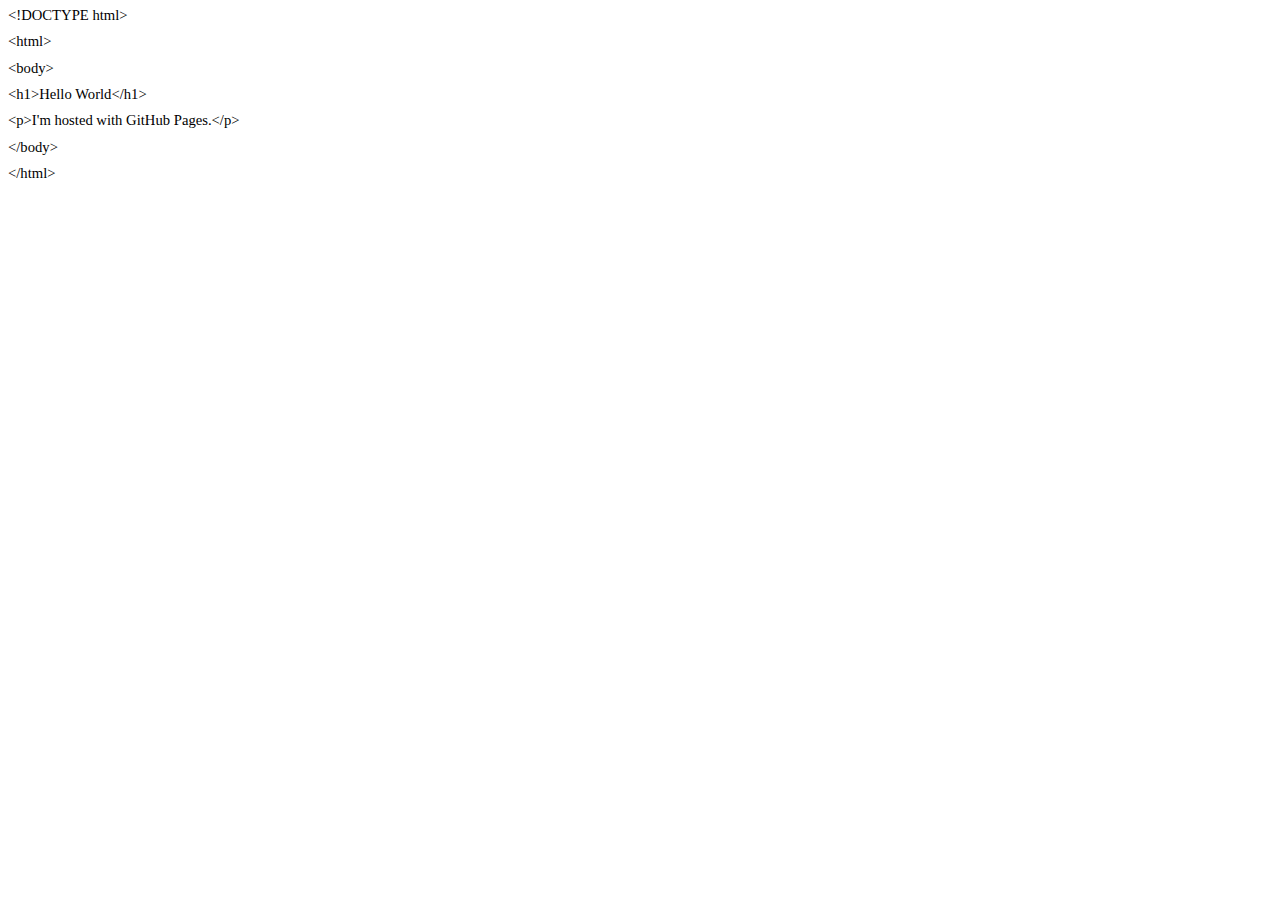
<file: index.html>
<html xmlns:v="urn:schemas-microsoft-com:vml"
xmlns:o="urn:schemas-microsoft-com:office:office"
xmlns:w="urn:schemas-microsoft-com:office:word"
xmlns:m="http://schemas.microsoft.com/office/2004/12/omml"
xmlns="http://www.w3.org/TR/REC-html40">

<head>
<meta http-equiv=Content-Type content="text/html; charset=windows-1251">
<meta name=ProgId content=Word.Document>
<meta name=Generator content="Microsoft Word 15">
<meta name=Originator content="Microsoft Word 15">
<link rel=File-List href="index.files/filelist.xml">
<!--[if gte mso 9]><xml>
 <o:DocumentProperties>
  <o:Author>Liliya Markovskaya</o:Author>
  <o:Template>Normal</o:Template>
  <o:LastAuthor>Liliya Markovskaya</o:LastAuthor>
  <o:Revision>1</o:Revision>
  <o:TotalTime>2</o:TotalTime>
  <o:Created>2014-05-03T09:33:00Z</o:Created>
  <o:LastSaved>2014-05-03T09:35:00Z</o:LastSaved>
  <o:Pages>1</o:Pages>
  <o:Words>15</o:Words>
  <o:Characters>89</o:Characters>
  <o:Lines>1</o:Lines>
  <o:Paragraphs>1</o:Paragraphs>
  <o:CharactersWithSpaces>103</o:CharactersWithSpaces>
  <o:Version>15.00</o:Version>
 </o:DocumentProperties>
 <o:OfficeDocumentSettings>
  <o:AllowPNG/>
 </o:OfficeDocumentSettings>
</xml><![endif]-->
<link rel=themeData href="index.files/themedata.thmx">
<link rel=colorSchemeMapping href="index.files/colorschememapping.xml">
<!--[if gte mso 9]><xml>
 <w:WordDocument>
  <w:SpellingState>Clean</w:SpellingState>
  <w:GrammarState>Clean</w:GrammarState>
  <w:TrackMoves>false</w:TrackMoves>
  <w:TrackFormatting/>
  <w:PunctuationKerning/>
  <w:ValidateAgainstSchemas/>
  <w:SaveIfXMLInvalid>false</w:SaveIfXMLInvalid>
  <w:IgnoreMixedContent>false</w:IgnoreMixedContent>
  <w:AlwaysShowPlaceholderText>false</w:AlwaysShowPlaceholderText>
  <w:DoNotPromoteQF/>
  <w:LidThemeOther>RU</w:LidThemeOther>
  <w:LidThemeAsian>X-NONE</w:LidThemeAsian>
  <w:LidThemeComplexScript>X-NONE</w:LidThemeComplexScript>
  <w:Compatibility>
   <w:BreakWrappedTables/>
   <w:SnapToGridInCell/>
   <w:WrapTextWithPunct/>
   <w:UseAsianBreakRules/>
   <w:DontGrowAutofit/>
   <w:SplitPgBreakAndParaMark/>
   <w:EnableOpenTypeKerning/>
   <w:DontFlipMirrorIndents/>
   <w:OverrideTableStyleHps/>
  </w:Compatibility>
  <m:mathPr>
   <m:mathFont m:val="Cambria Math"/>
   <m:brkBin m:val="before"/>
   <m:brkBinSub m:val="&#45;-"/>
   <m:smallFrac m:val="off"/>
   <m:dispDef/>
   <m:lMargin m:val="0"/>
   <m:rMargin m:val="0"/>
   <m:defJc m:val="centerGroup"/>
   <m:wrapIndent m:val="1440"/>
   <m:intLim m:val="subSup"/>
   <m:naryLim m:val="undOvr"/>
  </m:mathPr></w:WordDocument>
</xml><![endif]--><!--[if gte mso 9]><xml>
 <w:LatentStyles DefLockedState="false" DefUnhideWhenUsed="false"
  DefSemiHidden="false" DefQFormat="false" DefPriority="99"
  LatentStyleCount="371">
  <w:LsdException Locked="false" Priority="0" QFormat="true" Name="Normal"/>
  <w:LsdException Locked="false" Priority="9" QFormat="true" Name="heading 1"/>
  <w:LsdException Locked="false" Priority="9" SemiHidden="true"
   UnhideWhenUsed="true" QFormat="true" Name="heading 2"/>
  <w:LsdException Locked="false" Priority="9" SemiHidden="true"
   UnhideWhenUsed="true" QFormat="true" Name="heading 3"/>
  <w:LsdException Locked="false" Priority="9" SemiHidden="true"
   UnhideWhenUsed="true" QFormat="true" Name="heading 4"/>
  <w:LsdException Locked="false" Priority="9" SemiHidden="true"
   UnhideWhenUsed="true" QFormat="true" Name="heading 5"/>
  <w:LsdException Locked="false" Priority="9" SemiHidden="true"
   UnhideWhenUsed="true" QFormat="true" Name="heading 6"/>
  <w:LsdException Locked="false" Priority="9" SemiHidden="true"
   UnhideWhenUsed="true" QFormat="true" Name="heading 7"/>
  <w:LsdException Locked="false" Priority="9" SemiHidden="true"
   UnhideWhenUsed="true" QFormat="true" Name="heading 8"/>
  <w:LsdException Locked="false" Priority="9" SemiHidden="true"
   UnhideWhenUsed="true" QFormat="true" Name="heading 9"/>
  <w:LsdException Locked="false" SemiHidden="true" UnhideWhenUsed="true"
   Name="index 1"/>
  <w:LsdException Locked="false" SemiHidden="true" UnhideWhenUsed="true"
   Name="index 2"/>
  <w:LsdException Locked="false" SemiHidden="true" UnhideWhenUsed="true"
   Name="index 3"/>
  <w:LsdException Locked="false" SemiHidden="true" UnhideWhenUsed="true"
   Name="index 4"/>
  <w:LsdException Locked="false" SemiHidden="true" UnhideWhenUsed="true"
   Name="index 5"/>
  <w:LsdException Locked="false" SemiHidden="true" UnhideWhenUsed="true"
   Name="index 6"/>
  <w:LsdException Locked="false" SemiHidden="true" UnhideWhenUsed="true"
   Name="index 7"/>
  <w:LsdException Locked="false" SemiHidden="true" UnhideWhenUsed="true"
   Name="index 8"/>
  <w:LsdException Locked="false" SemiHidden="true" UnhideWhenUsed="true"
   Name="index 9"/>
  <w:LsdException Locked="false" Priority="39" SemiHidden="true"
   UnhideWhenUsed="true" Name="toc 1"/>
  <w:LsdException Locked="false" Priority="39" SemiHidden="true"
   UnhideWhenUsed="true" Name="toc 2"/>
  <w:LsdException Locked="false" Priority="39" SemiHidden="true"
   UnhideWhenUsed="true" Name="toc 3"/>
  <w:LsdException Locked="false" Priority="39" SemiHidden="true"
   UnhideWhenUsed="true" Name="toc 4"/>
  <w:LsdException Locked="false" Priority="39" SemiHidden="true"
   UnhideWhenUsed="true" Name="toc 5"/>
  <w:LsdException Locked="false" Priority="39" SemiHidden="true"
   UnhideWhenUsed="true" Name="toc 6"/>
  <w:LsdException Locked="false" Priority="39" SemiHidden="true"
   UnhideWhenUsed="true" Name="toc 7"/>
  <w:LsdException Locked="false" Priority="39" SemiHidden="true"
   UnhideWhenUsed="true" Name="toc 8"/>
  <w:LsdException Locked="false" Priority="39" SemiHidden="true"
   UnhideWhenUsed="true" Name="toc 9"/>
  <w:LsdException Locked="false" SemiHidden="true" UnhideWhenUsed="true"
   Name="Normal Indent"/>
  <w:LsdException Locked="false" SemiHidden="true" UnhideWhenUsed="true"
   Name="footnote text"/>
  <w:LsdException Locked="false" SemiHidden="true" UnhideWhenUsed="true"
   Name="annotation text"/>
  <w:LsdException Locked="false" SemiHidden="true" UnhideWhenUsed="true"
   Name="header"/>
  <w:LsdException Locked="false" SemiHidden="true" UnhideWhenUsed="true"
   Name="footer"/>
  <w:LsdException Locked="false" SemiHidden="true" UnhideWhenUsed="true"
   Name="index heading"/>
  <w:LsdException Locked="false" Priority="35" SemiHidden="true"
   UnhideWhenUsed="true" QFormat="true" Name="caption"/>
  <w:LsdException Locked="false" SemiHidden="true" UnhideWhenUsed="true"
   Name="table of figures"/>
  <w:LsdException Locked="false" SemiHidden="true" UnhideWhenUsed="true"
   Name="envelope address"/>
  <w:LsdException Locked="false" SemiHidden="true" UnhideWhenUsed="true"
   Name="envelope return"/>
  <w:LsdException Locked="false" SemiHidden="true" UnhideWhenUsed="true"
   Name="footnote reference"/>
  <w:LsdException Locked="false" SemiHidden="true" UnhideWhenUsed="true"
   Name="annotation reference"/>
  <w:LsdException Locked="false" SemiHidden="true" UnhideWhenUsed="true"
   Name="line number"/>
  <w:LsdException Locked="false" SemiHidden="true" UnhideWhenUsed="true"
   Name="page number"/>
  <w:LsdException Locked="false" SemiHidden="true" UnhideWhenUsed="true"
   Name="endnote reference"/>
  <w:LsdException Locked="false" SemiHidden="true" UnhideWhenUsed="true"
   Name="endnote text"/>
  <w:LsdException Locked="false" SemiHidden="true" UnhideWhenUsed="true"
   Name="table of authorities"/>
  <w:LsdException Locked="false" SemiHidden="true" UnhideWhenUsed="true"
   Name="macro"/>
  <w:LsdException Locked="false" SemiHidden="true" UnhideWhenUsed="true"
   Name="toa heading"/>
  <w:LsdException Locked="false" SemiHidden="true" UnhideWhenUsed="true"
   Name="List"/>
  <w:LsdException Locked="false" SemiHidden="true" UnhideWhenUsed="true"
   Name="List Bullet"/>
  <w:LsdException Locked="false" SemiHidden="true" UnhideWhenUsed="true"
   Name="List Number"/>
  <w:LsdException Locked="false" SemiHidden="true" UnhideWhenUsed="true"
   Name="List 2"/>
  <w:LsdException Locked="false" SemiHidden="true" UnhideWhenUsed="true"
   Name="List 3"/>
  <w:LsdException Locked="false" SemiHidden="true" UnhideWhenUsed="true"
   Name="List 4"/>
  <w:LsdException Locked="false" SemiHidden="true" UnhideWhenUsed="true"
   Name="List 5"/>
  <w:LsdException Locked="false" SemiHidden="true" UnhideWhenUsed="true"
   Name="List Bullet 2"/>
  <w:LsdException Locked="false" SemiHidden="true" UnhideWhenUsed="true"
   Name="List Bullet 3"/>
  <w:LsdException Locked="false" SemiHidden="true" UnhideWhenUsed="true"
   Name="List Bullet 4"/>
  <w:LsdException Locked="false" SemiHidden="true" UnhideWhenUsed="true"
   Name="List Bullet 5"/>
  <w:LsdException Locked="false" SemiHidden="true" UnhideWhenUsed="true"
   Name="List Number 2"/>
  <w:LsdException Locked="false" SemiHidden="true" UnhideWhenUsed="true"
   Name="List Number 3"/>
  <w:LsdException Locked="false" SemiHidden="true" UnhideWhenUsed="true"
   Name="List Number 4"/>
  <w:LsdException Locked="false" SemiHidden="true" UnhideWhenUsed="true"
   Name="List Number 5"/>
  <w:LsdException Locked="false" Priority="10" QFormat="true" Name="Title"/>
  <w:LsdException Locked="false" SemiHidden="true" UnhideWhenUsed="true"
   Name="Closing"/>
  <w:LsdException Locked="false" SemiHidden="true" UnhideWhenUsed="true"
   Name="Signature"/>
  <w:LsdException Locked="false" Priority="1" SemiHidden="true"
   UnhideWhenUsed="true" Name="Default Paragraph Font"/>
  <w:LsdException Locked="false" SemiHidden="true" UnhideWhenUsed="true"
   Name="Body Text"/>
  <w:LsdException Locked="false" SemiHidden="true" UnhideWhenUsed="true"
   Name="Body Text Indent"/>
  <w:LsdException Locked="false" SemiHidden="true" UnhideWhenUsed="true"
   Name="List Continue"/>
  <w:LsdException Locked="false" SemiHidden="true" UnhideWhenUsed="true"
   Name="List Continue 2"/>
  <w:LsdException Locked="false" SemiHidden="true" UnhideWhenUsed="true"
   Name="List Continue 3"/>
  <w:LsdException Locked="false" SemiHidden="true" UnhideWhenUsed="true"
   Name="List Continue 4"/>
  <w:LsdException Locked="false" SemiHidden="true" UnhideWhenUsed="true"
   Name="List Continue 5"/>
  <w:LsdException Locked="false" SemiHidden="true" UnhideWhenUsed="true"
   Name="Message Header"/>
  <w:LsdException Locked="false" Priority="11" QFormat="true" Name="Subtitle"/>
  <w:LsdException Locked="false" SemiHidden="true" UnhideWhenUsed="true"
   Name="Salutation"/>
  <w:LsdException Locked="false" SemiHidden="true" UnhideWhenUsed="true"
   Name="Date"/>
  <w:LsdException Locked="false" SemiHidden="true" UnhideWhenUsed="true"
   Name="Body Text First Indent"/>
  <w:LsdException Locked="false" SemiHidden="true" UnhideWhenUsed="true"
   Name="Body Text First Indent 2"/>
  <w:LsdException Locked="false" SemiHidden="true" UnhideWhenUsed="true"
   Name="Note Heading"/>
  <w:LsdException Locked="false" SemiHidden="true" UnhideWhenUsed="true"
   Name="Body Text 2"/>
  <w:LsdException Locked="false" SemiHidden="true" UnhideWhenUsed="true"
   Name="Body Text 3"/>
  <w:LsdException Locked="false" SemiHidden="true" UnhideWhenUsed="true"
   Name="Body Text Indent 2"/>
  <w:LsdException Locked="false" SemiHidden="true" UnhideWhenUsed="true"
   Name="Body Text Indent 3"/>
  <w:LsdException Locked="false" SemiHidden="true" UnhideWhenUsed="true"
   Name="Block Text"/>
  <w:LsdException Locked="false" SemiHidden="true" UnhideWhenUsed="true"
   Name="Hyperlink"/>
  <w:LsdException Locked="false" SemiHidden="true" UnhideWhenUsed="true"
   Name="FollowedHyperlink"/>
  <w:LsdException Locked="false" Priority="22" QFormat="true" Name="Strong"/>
  <w:LsdException Locked="false" Priority="20" QFormat="true" Name="Emphasis"/>
  <w:LsdException Locked="false" SemiHidden="true" UnhideWhenUsed="true"
   Name="Document Map"/>
  <w:LsdException Locked="false" SemiHidden="true" UnhideWhenUsed="true"
   Name="Plain Text"/>
  <w:LsdException Locked="false" SemiHidden="true" UnhideWhenUsed="true"
   Name="E-mail Signature"/>
  <w:LsdException Locked="false" SemiHidden="true" UnhideWhenUsed="true"
   Name="HTML Top of Form"/>
  <w:LsdException Locked="false" SemiHidden="true" UnhideWhenUsed="true"
   Name="HTML Bottom of Form"/>
  <w:LsdException Locked="false" SemiHidden="true" UnhideWhenUsed="true"
   Name="Normal (Web)"/>
  <w:LsdException Locked="false" SemiHidden="true" UnhideWhenUsed="true"
   Name="HTML Acronym"/>
  <w:LsdException Locked="false" SemiHidden="true" UnhideWhenUsed="true"
   Name="HTML Address"/>
  <w:LsdException Locked="false" SemiHidden="true" UnhideWhenUsed="true"
   Name="HTML Cite"/>
  <w:LsdException Locked="false" SemiHidden="true" UnhideWhenUsed="true"
   Name="HTML Code"/>
  <w:LsdException Locked="false" SemiHidden="true" UnhideWhenUsed="true"
   Name="HTML Definition"/>
  <w:LsdException Locked="false" SemiHidden="true" UnhideWhenUsed="true"
   Name="HTML Keyboard"/>
  <w:LsdException Locked="false" SemiHidden="true" UnhideWhenUsed="true"
   Name="HTML Preformatted"/>
  <w:LsdException Locked="false" SemiHidden="true" UnhideWhenUsed="true"
   Name="HTML Sample"/>
  <w:LsdException Locked="false" SemiHidden="true" UnhideWhenUsed="true"
   Name="HTML Typewriter"/>
  <w:LsdException Locked="false" SemiHidden="true" UnhideWhenUsed="true"
   Name="HTML Variable"/>
  <w:LsdException Locked="false" SemiHidden="true" UnhideWhenUsed="true"
   Name="Normal Table"/>
  <w:LsdException Locked="false" SemiHidden="true" UnhideWhenUsed="true"
   Name="annotation subject"/>
  <w:LsdException Locked="false" SemiHidden="true" UnhideWhenUsed="true"
   Name="No List"/>
  <w:LsdException Locked="false" SemiHidden="true" UnhideWhenUsed="true"
   Name="Outline List 1"/>
  <w:LsdException Locked="false" SemiHidden="true" UnhideWhenUsed="true"
   Name="Outline List 2"/>
  <w:LsdException Locked="false" SemiHidden="true" UnhideWhenUsed="true"
   Name="Outline List 3"/>
  <w:LsdException Locked="false" SemiHidden="true" UnhideWhenUsed="true"
   Name="Table Simple 1"/>
  <w:LsdException Locked="false" SemiHidden="true" UnhideWhenUsed="true"
   Name="Table Simple 2"/>
  <w:LsdException Locked="false" SemiHidden="true" UnhideWhenUsed="true"
   Name="Table Simple 3"/>
  <w:LsdException Locked="false" SemiHidden="true" UnhideWhenUsed="true"
   Name="Table Classic 1"/>
  <w:LsdException Locked="false" SemiHidden="true" UnhideWhenUsed="true"
   Name="Table Classic 2"/>
  <w:LsdException Locked="false" SemiHidden="true" UnhideWhenUsed="true"
   Name="Table Classic 3"/>
  <w:LsdException Locked="false" SemiHidden="true" UnhideWhenUsed="true"
   Name="Table Classic 4"/>
  <w:LsdException Locked="false" SemiHidden="true" UnhideWhenUsed="true"
   Name="Table Colorful 1"/>
  <w:LsdException Locked="false" SemiHidden="true" UnhideWhenUsed="true"
   Name="Table Colorful 2"/>
  <w:LsdException Locked="false" SemiHidden="true" UnhideWhenUsed="true"
   Name="Table Colorful 3"/>
  <w:LsdException Locked="false" SemiHidden="true" UnhideWhenUsed="true"
   Name="Table Columns 1"/>
  <w:LsdException Locked="false" SemiHidden="true" UnhideWhenUsed="true"
   Name="Table Columns 2"/>
  <w:LsdException Locked="false" SemiHidden="true" UnhideWhenUsed="true"
   Name="Table Columns 3"/>
  <w:LsdException Locked="false" SemiHidden="true" UnhideWhenUsed="true"
   Name="Table Columns 4"/>
  <w:LsdException Locked="false" SemiHidden="true" UnhideWhenUsed="true"
   Name="Table Columns 5"/>
  <w:LsdException Locked="false" SemiHidden="true" UnhideWhenUsed="true"
   Name="Table Grid 1"/>
  <w:LsdException Locked="false" SemiHidden="true" UnhideWhenUsed="true"
   Name="Table Grid 2"/>
  <w:LsdException Locked="false" SemiHidden="true" UnhideWhenUsed="true"
   Name="Table Grid 3"/>
  <w:LsdException Locked="false" SemiHidden="true" UnhideWhenUsed="true"
   Name="Table Grid 4"/>
  <w:LsdException Locked="false" SemiHidden="true" UnhideWhenUsed="true"
   Name="Table Grid 5"/>
  <w:LsdException Locked="false" SemiHidden="true" UnhideWhenUsed="true"
   Name="Table Grid 6"/>
  <w:LsdException Locked="false" SemiHidden="true" UnhideWhenUsed="true"
   Name="Table Grid 7"/>
  <w:LsdException Locked="false" SemiHidden="true" UnhideWhenUsed="true"
   Name="Table Grid 8"/>
  <w:LsdException Locked="false" SemiHidden="true" UnhideWhenUsed="true"
   Name="Table List 1"/>
  <w:LsdException Locked="false" SemiHidden="true" UnhideWhenUsed="true"
   Name="Table List 2"/>
  <w:LsdException Locked="false" SemiHidden="true" UnhideWhenUsed="true"
   Name="Table List 3"/>
  <w:LsdException Locked="false" SemiHidden="true" UnhideWhenUsed="true"
   Name="Table List 4"/>
  <w:LsdException Locked="false" SemiHidden="true" UnhideWhenUsed="true"
   Name="Table List 5"/>
  <w:LsdException Locked="false" SemiHidden="true" UnhideWhenUsed="true"
   Name="Table List 6"/>
  <w:LsdException Locked="false" SemiHidden="true" UnhideWhenUsed="true"
   Name="Table List 7"/>
  <w:LsdException Locked="false" SemiHidden="true" UnhideWhenUsed="true"
   Name="Table List 8"/>
  <w:LsdException Locked="false" SemiHidden="true" UnhideWhenUsed="true"
   Name="Table 3D effects 1"/>
  <w:LsdException Locked="false" SemiHidden="true" UnhideWhenUsed="true"
   Name="Table 3D effects 2"/>
  <w:LsdException Locked="false" SemiHidden="true" UnhideWhenUsed="true"
   Name="Table 3D effects 3"/>
  <w:LsdException Locked="false" SemiHidden="true" UnhideWhenUsed="true"
   Name="Table Contemporary"/>
  <w:LsdException Locked="false" SemiHidden="true" UnhideWhenUsed="true"
   Name="Table Elegant"/>
  <w:LsdException Locked="false" SemiHidden="true" UnhideWhenUsed="true"
   Name="Table Professional"/>
  <w:LsdException Locked="false" SemiHidden="true" UnhideWhenUsed="true"
   Name="Table Subtle 1"/>
  <w:LsdException Locked="false" SemiHidden="true" UnhideWhenUsed="true"
   Name="Table Subtle 2"/>
  <w:LsdException Locked="false" SemiHidden="true" UnhideWhenUsed="true"
   Name="Table Web 1"/>
  <w:LsdException Locked="false" SemiHidden="true" UnhideWhenUsed="true"
   Name="Table Web 2"/>
  <w:LsdException Locked="false" SemiHidden="true" UnhideWhenUsed="true"
   Name="Table Web 3"/>
  <w:LsdException Locked="false" SemiHidden="true" UnhideWhenUsed="true"
   Name="Balloon Text"/>
  <w:LsdException Locked="false" Priority="39" Name="Table Grid"/>
  <w:LsdException Locked="false" SemiHidden="true" UnhideWhenUsed="true"
   Name="Table Theme"/>
  <w:LsdException Locked="false" SemiHidden="true" Name="Placeholder Text"/>
  <w:LsdException Locked="false" Priority="1" QFormat="true" Name="No Spacing"/>
  <w:LsdException Locked="false" Priority="60" Name="Light Shading"/>
  <w:LsdException Locked="false" Priority="61" Name="Light List"/>
  <w:LsdException Locked="false" Priority="62" Name="Light Grid"/>
  <w:LsdException Locked="false" Priority="63" Name="Medium Shading 1"/>
  <w:LsdException Locked="false" Priority="64" Name="Medium Shading 2"/>
  <w:LsdException Locked="false" Priority="65" Name="Medium List 1"/>
  <w:LsdException Locked="false" Priority="66" Name="Medium List 2"/>
  <w:LsdException Locked="false" Priority="67" Name="Medium Grid 1"/>
  <w:LsdException Locked="false" Priority="68" Name="Medium Grid 2"/>
  <w:LsdException Locked="false" Priority="69" Name="Medium Grid 3"/>
  <w:LsdException Locked="false" Priority="70" Name="Dark List"/>
  <w:LsdException Locked="false" Priority="71" Name="Colorful Shading"/>
  <w:LsdException Locked="false" Priority="72" Name="Colorful List"/>
  <w:LsdException Locked="false" Priority="73" Name="Colorful Grid"/>
  <w:LsdException Locked="false" Priority="60" Name="Light Shading Accent 1"/>
  <w:LsdException Locked="false" Priority="61" Name="Light List Accent 1"/>
  <w:LsdException Locked="false" Priority="62" Name="Light Grid Accent 1"/>
  <w:LsdException Locked="false" Priority="63" Name="Medium Shading 1 Accent 1"/>
  <w:LsdException Locked="false" Priority="64" Name="Medium Shading 2 Accent 1"/>
  <w:LsdException Locked="false" Priority="65" Name="Medium List 1 Accent 1"/>
  <w:LsdException Locked="false" SemiHidden="true" Name="Revision"/>
  <w:LsdException Locked="false" Priority="34" QFormat="true"
   Name="List Paragraph"/>
  <w:LsdException Locked="false" Priority="29" QFormat="true" Name="Quote"/>
  <w:LsdException Locked="false" Priority="30" QFormat="true"
   Name="Intense Quote"/>
  <w:LsdException Locked="false" Priority="66" Name="Medium List 2 Accent 1"/>
  <w:LsdException Locked="false" Priority="67" Name="Medium Grid 1 Accent 1"/>
  <w:LsdException Locked="false" Priority="68" Name="Medium Grid 2 Accent 1"/>
  <w:LsdException Locked="false" Priority="69" Name="Medium Grid 3 Accent 1"/>
  <w:LsdException Locked="false" Priority="70" Name="Dark List Accent 1"/>
  <w:LsdException Locked="false" Priority="71" Name="Colorful Shading Accent 1"/>
  <w:LsdException Locked="false" Priority="72" Name="Colorful List Accent 1"/>
  <w:LsdException Locked="false" Priority="73" Name="Colorful Grid Accent 1"/>
  <w:LsdException Locked="false" Priority="60" Name="Light Shading Accent 2"/>
  <w:LsdException Locked="false" Priority="61" Name="Light List Accent 2"/>
  <w:LsdException Locked="false" Priority="62" Name="Light Grid Accent 2"/>
  <w:LsdException Locked="false" Priority="63" Name="Medium Shading 1 Accent 2"/>
  <w:LsdException Locked="false" Priority="64" Name="Medium Shading 2 Accent 2"/>
  <w:LsdException Locked="false" Priority="65" Name="Medium List 1 Accent 2"/>
  <w:LsdException Locked="false" Priority="66" Name="Medium List 2 Accent 2"/>
  <w:LsdException Locked="false" Priority="67" Name="Medium Grid 1 Accent 2"/>
  <w:LsdException Locked="false" Priority="68" Name="Medium Grid 2 Accent 2"/>
  <w:LsdException Locked="false" Priority="69" Name="Medium Grid 3 Accent 2"/>
  <w:LsdException Locked="false" Priority="70" Name="Dark List Accent 2"/>
  <w:LsdException Locked="false" Priority="71" Name="Colorful Shading Accent 2"/>
  <w:LsdException Locked="false" Priority="72" Name="Colorful List Accent 2"/>
  <w:LsdException Locked="false" Priority="73" Name="Colorful Grid Accent 2"/>
  <w:LsdException Locked="false" Priority="60" Name="Light Shading Accent 3"/>
  <w:LsdException Locked="false" Priority="61" Name="Light List Accent 3"/>
  <w:LsdException Locked="false" Priority="62" Name="Light Grid Accent 3"/>
  <w:LsdException Locked="false" Priority="63" Name="Medium Shading 1 Accent 3"/>
  <w:LsdException Locked="false" Priority="64" Name="Medium Shading 2 Accent 3"/>
  <w:LsdException Locked="false" Priority="65" Name="Medium List 1 Accent 3"/>
  <w:LsdException Locked="false" Priority="66" Name="Medium List 2 Accent 3"/>
  <w:LsdException Locked="false" Priority="67" Name="Medium Grid 1 Accent 3"/>
  <w:LsdException Locked="false" Priority="68" Name="Medium Grid 2 Accent 3"/>
  <w:LsdException Locked="false" Priority="69" Name="Medium Grid 3 Accent 3"/>
  <w:LsdException Locked="false" Priority="70" Name="Dark List Accent 3"/>
  <w:LsdException Locked="false" Priority="71" Name="Colorful Shading Accent 3"/>
  <w:LsdException Locked="false" Priority="72" Name="Colorful List Accent 3"/>
  <w:LsdException Locked="false" Priority="73" Name="Colorful Grid Accent 3"/>
  <w:LsdException Locked="false" Priority="60" Name="Light Shading Accent 4"/>
  <w:LsdException Locked="false" Priority="61" Name="Light List Accent 4"/>
  <w:LsdException Locked="false" Priority="62" Name="Light Grid Accent 4"/>
  <w:LsdException Locked="false" Priority="63" Name="Medium Shading 1 Accent 4"/>
  <w:LsdException Locked="false" Priority="64" Name="Medium Shading 2 Accent 4"/>
  <w:LsdException Locked="false" Priority="65" Name="Medium List 1 Accent 4"/>
  <w:LsdException Locked="false" Priority="66" Name="Medium List 2 Accent 4"/>
  <w:LsdException Locked="false" Priority="67" Name="Medium Grid 1 Accent 4"/>
  <w:LsdException Locked="false" Priority="68" Name="Medium Grid 2 Accent 4"/>
  <w:LsdException Locked="false" Priority="69" Name="Medium Grid 3 Accent 4"/>
  <w:LsdException Locked="false" Priority="70" Name="Dark List Accent 4"/>
  <w:LsdException Locked="false" Priority="71" Name="Colorful Shading Accent 4"/>
  <w:LsdException Locked="false" Priority="72" Name="Colorful List Accent 4"/>
  <w:LsdException Locked="false" Priority="73" Name="Colorful Grid Accent 4"/>
  <w:LsdException Locked="false" Priority="60" Name="Light Shading Accent 5"/>
  <w:LsdException Locked="false" Priority="61" Name="Light List Accent 5"/>
  <w:LsdException Locked="false" Priority="62" Name="Light Grid Accent 5"/>
  <w:LsdException Locked="false" Priority="63" Name="Medium Shading 1 Accent 5"/>
  <w:LsdException Locked="false" Priority="64" Name="Medium Shading 2 Accent 5"/>
  <w:LsdException Locked="false" Priority="65" Name="Medium List 1 Accent 5"/>
  <w:LsdException Locked="false" Priority="66" Name="Medium List 2 Accent 5"/>
  <w:LsdException Locked="false" Priority="67" Name="Medium Grid 1 Accent 5"/>
  <w:LsdException Locked="false" Priority="68" Name="Medium Grid 2 Accent 5"/>
  <w:LsdException Locked="false" Priority="69" Name="Medium Grid 3 Accent 5"/>
  <w:LsdException Locked="false" Priority="70" Name="Dark List Accent 5"/>
  <w:LsdException Locked="false" Priority="71" Name="Colorful Shading Accent 5"/>
  <w:LsdException Locked="false" Priority="72" Name="Colorful List Accent 5"/>
  <w:LsdException Locked="false" Priority="73" Name="Colorful Grid Accent 5"/>
  <w:LsdException Locked="false" Priority="60" Name="Light Shading Accent 6"/>
  <w:LsdException Locked="false" Priority="61" Name="Light List Accent 6"/>
  <w:LsdException Locked="false" Priority="62" Name="Light Grid Accent 6"/>
  <w:LsdException Locked="false" Priority="63" Name="Medium Shading 1 Accent 6"/>
  <w:LsdException Locked="false" Priority="64" Name="Medium Shading 2 Accent 6"/>
  <w:LsdException Locked="false" Priority="65" Name="Medium List 1 Accent 6"/>
  <w:LsdException Locked="false" Priority="66" Name="Medium List 2 Accent 6"/>
  <w:LsdException Locked="false" Priority="67" Name="Medium Grid 1 Accent 6"/>
  <w:LsdException Locked="false" Priority="68" Name="Medium Grid 2 Accent 6"/>
  <w:LsdException Locked="false" Priority="69" Name="Medium Grid 3 Accent 6"/>
  <w:LsdException Locked="false" Priority="70" Name="Dark List Accent 6"/>
  <w:LsdException Locked="false" Priority="71" Name="Colorful Shading Accent 6"/>
  <w:LsdException Locked="false" Priority="72" Name="Colorful List Accent 6"/>
  <w:LsdException Locked="false" Priority="73" Name="Colorful Grid Accent 6"/>
  <w:LsdException Locked="false" Priority="19" QFormat="true"
   Name="Subtle Emphasis"/>
  <w:LsdException Locked="false" Priority="21" QFormat="true"
   Name="Intense Emphasis"/>
  <w:LsdException Locked="false" Priority="31" QFormat="true"
   Name="Subtle Reference"/>
  <w:LsdException Locked="false" Priority="32" QFormat="true"
   Name="Intense Reference"/>
  <w:LsdException Locked="false" Priority="33" QFormat="true" Name="Book Title"/>
  <w:LsdException Locked="false" Priority="37" SemiHidden="true"
   UnhideWhenUsed="true" Name="Bibliography"/>
  <w:LsdException Locked="false" Priority="39" SemiHidden="true"
   UnhideWhenUsed="true" QFormat="true" Name="TOC Heading"/>
  <w:LsdException Locked="false" Priority="41" Name="Plain Table 1"/>
  <w:LsdException Locked="false" Priority="42" Name="Plain Table 2"/>
  <w:LsdException Locked="false" Priority="43" Name="Plain Table 3"/>
  <w:LsdException Locked="false" Priority="44" Name="Plain Table 4"/>
  <w:LsdException Locked="false" Priority="45" Name="Plain Table 5"/>
  <w:LsdException Locked="false" Priority="40" Name="Grid Table Light"/>
  <w:LsdException Locked="false" Priority="46" Name="Grid Table 1 Light"/>
  <w:LsdException Locked="false" Priority="47" Name="Grid Table 2"/>
  <w:LsdException Locked="false" Priority="48" Name="Grid Table 3"/>
  <w:LsdException Locked="false" Priority="49" Name="Grid Table 4"/>
  <w:LsdException Locked="false" Priority="50" Name="Grid Table 5 Dark"/>
  <w:LsdException Locked="false" Priority="51" Name="Grid Table 6 Colorful"/>
  <w:LsdException Locked="false" Priority="52" Name="Grid Table 7 Colorful"/>
  <w:LsdException Locked="false" Priority="46"
   Name="Grid Table 1 Light Accent 1"/>
  <w:LsdException Locked="false" Priority="47" Name="Grid Table 2 Accent 1"/>
  <w:LsdException Locked="false" Priority="48" Name="Grid Table 3 Accent 1"/>
  <w:LsdException Locked="false" Priority="49" Name="Grid Table 4 Accent 1"/>
  <w:LsdException Locked="false" Priority="50" Name="Grid Table 5 Dark Accent 1"/>
  <w:LsdException Locked="false" Priority="51"
   Name="Grid Table 6 Colorful Accent 1"/>
  <w:LsdException Locked="false" Priority="52"
   Name="Grid Table 7 Colorful Accent 1"/>
  <w:LsdException Locked="false" Priority="46"
   Name="Grid Table 1 Light Accent 2"/>
  <w:LsdException Locked="false" Priority="47" Name="Grid Table 2 Accent 2"/>
  <w:LsdException Locked="false" Priority="48" Name="Grid Table 3 Accent 2"/>
  <w:LsdException Locked="false" Priority="49" Name="Grid Table 4 Accent 2"/>
  <w:LsdException Locked="false" Priority="50" Name="Grid Table 5 Dark Accent 2"/>
  <w:LsdException Locked="false" Priority="51"
   Name="Grid Table 6 Colorful Accent 2"/>
  <w:LsdException Locked="false" Priority="52"
   Name="Grid Table 7 Colorful Accent 2"/>
  <w:LsdException Locked="false" Priority="46"
   Name="Grid Table 1 Light Accent 3"/>
  <w:LsdException Locked="false" Priority="47" Name="Grid Table 2 Accent 3"/>
  <w:LsdException Locked="false" Priority="48" Name="Grid Table 3 Accent 3"/>
  <w:LsdException Locked="false" Priority="49" Name="Grid Table 4 Accent 3"/>
  <w:LsdException Locked="false" Priority="50" Name="Grid Table 5 Dark Accent 3"/>
  <w:LsdException Locked="false" Priority="51"
   Name="Grid Table 6 Colorful Accent 3"/>
  <w:LsdException Locked="false" Priority="52"
   Name="Grid Table 7 Colorful Accent 3"/>
  <w:LsdException Locked="false" Priority="46"
   Name="Grid Table 1 Light Accent 4"/>
  <w:LsdException Locked="false" Priority="47" Name="Grid Table 2 Accent 4"/>
  <w:LsdException Locked="false" Priority="48" Name="Grid Table 3 Accent 4"/>
  <w:LsdException Locked="false" Priority="49" Name="Grid Table 4 Accent 4"/>
  <w:LsdException Locked="false" Priority="50" Name="Grid Table 5 Dark Accent 4"/>
  <w:LsdException Locked="false" Priority="51"
   Name="Grid Table 6 Colorful Accent 4"/>
  <w:LsdException Locked="false" Priority="52"
   Name="Grid Table 7 Colorful Accent 4"/>
  <w:LsdException Locked="false" Priority="46"
   Name="Grid Table 1 Light Accent 5"/>
  <w:LsdException Locked="false" Priority="47" Name="Grid Table 2 Accent 5"/>
  <w:LsdException Locked="false" Priority="48" Name="Grid Table 3 Accent 5"/>
  <w:LsdException Locked="false" Priority="49" Name="Grid Table 4 Accent 5"/>
  <w:LsdException Locked="false" Priority="50" Name="Grid Table 5 Dark Accent 5"/>
  <w:LsdException Locked="false" Priority="51"
   Name="Grid Table 6 Colorful Accent 5"/>
  <w:LsdException Locked="false" Priority="52"
   Name="Grid Table 7 Colorful Accent 5"/>
  <w:LsdException Locked="false" Priority="46"
   Name="Grid Table 1 Light Accent 6"/>
  <w:LsdException Locked="false" Priority="47" Name="Grid Table 2 Accent 6"/>
  <w:LsdException Locked="false" Priority="48" Name="Grid Table 3 Accent 6"/>
  <w:LsdException Locked="false" Priority="49" Name="Grid Table 4 Accent 6"/>
  <w:LsdException Locked="false" Priority="50" Name="Grid Table 5 Dark Accent 6"/>
  <w:LsdException Locked="false" Priority="51"
   Name="Grid Table 6 Colorful Accent 6"/>
  <w:LsdException Locked="false" Priority="52"
   Name="Grid Table 7 Colorful Accent 6"/>
  <w:LsdException Locked="false" Priority="46" Name="List Table 1 Light"/>
  <w:LsdException Locked="false" Priority="47" Name="List Table 2"/>
  <w:LsdException Locked="false" Priority="48" Name="List Table 3"/>
  <w:LsdException Locked="false" Priority="49" Name="List Table 4"/>
  <w:LsdException Locked="false" Priority="50" Name="List Table 5 Dark"/>
  <w:LsdException Locked="false" Priority="51" Name="List Table 6 Colorful"/>
  <w:LsdException Locked="false" Priority="52" Name="List Table 7 Colorful"/>
  <w:LsdException Locked="false" Priority="46"
   Name="List Table 1 Light Accent 1"/>
  <w:LsdException Locked="false" Priority="47" Name="List Table 2 Accent 1"/>
  <w:LsdException Locked="false" Priority="48" Name="List Table 3 Accent 1"/>
  <w:LsdException Locked="false" Priority="49" Name="List Table 4 Accent 1"/>
  <w:LsdException Locked="false" Priority="50" Name="List Table 5 Dark Accent 1"/>
  <w:LsdException Locked="false" Priority="51"
   Name="List Table 6 Colorful Accent 1"/>
  <w:LsdException Locked="false" Priority="52"
   Name="List Table 7 Colorful Accent 1"/>
  <w:LsdException Locked="false" Priority="46"
   Name="List Table 1 Light Accent 2"/>
  <w:LsdException Locked="false" Priority="47" Name="List Table 2 Accent 2"/>
  <w:LsdException Locked="false" Priority="48" Name="List Table 3 Accent 2"/>
  <w:LsdException Locked="false" Priority="49" Name="List Table 4 Accent 2"/>
  <w:LsdException Locked="false" Priority="50" Name="List Table 5 Dark Accent 2"/>
  <w:LsdException Locked="false" Priority="51"
   Name="List Table 6 Colorful Accent 2"/>
  <w:LsdException Locked="false" Priority="52"
   Name="List Table 7 Colorful Accent 2"/>
  <w:LsdException Locked="false" Priority="46"
   Name="List Table 1 Light Accent 3"/>
  <w:LsdException Locked="false" Priority="47" Name="List Table 2 Accent 3"/>
  <w:LsdException Locked="false" Priority="48" Name="List Table 3 Accent 3"/>
  <w:LsdException Locked="false" Priority="49" Name="List Table 4 Accent 3"/>
  <w:LsdException Locked="false" Priority="50" Name="List Table 5 Dark Accent 3"/>
  <w:LsdException Locked="false" Priority="51"
   Name="List Table 6 Colorful Accent 3"/>
  <w:LsdException Locked="false" Priority="52"
   Name="List Table 7 Colorful Accent 3"/>
  <w:LsdException Locked="false" Priority="46"
   Name="List Table 1 Light Accent 4"/>
  <w:LsdException Locked="false" Priority="47" Name="List Table 2 Accent 4"/>
  <w:LsdException Locked="false" Priority="48" Name="List Table 3 Accent 4"/>
  <w:LsdException Locked="false" Priority="49" Name="List Table 4 Accent 4"/>
  <w:LsdException Locked="false" Priority="50" Name="List Table 5 Dark Accent 4"/>
  <w:LsdException Locked="false" Priority="51"
   Name="List Table 6 Colorful Accent 4"/>
  <w:LsdException Locked="false" Priority="52"
   Name="List Table 7 Colorful Accent 4"/>
  <w:LsdException Locked="false" Priority="46"
   Name="List Table 1 Light Accent 5"/>
  <w:LsdException Locked="false" Priority="47" Name="List Table 2 Accent 5"/>
  <w:LsdException Locked="false" Priority="48" Name="List Table 3 Accent 5"/>
  <w:LsdException Locked="false" Priority="49" Name="List Table 4 Accent 5"/>
  <w:LsdException Locked="false" Priority="50" Name="List Table 5 Dark Accent 5"/>
  <w:LsdException Locked="false" Priority="51"
   Name="List Table 6 Colorful Accent 5"/>
  <w:LsdException Locked="false" Priority="52"
   Name="List Table 7 Colorful Accent 5"/>
  <w:LsdException Locked="false" Priority="46"
   Name="List Table 1 Light Accent 6"/>
  <w:LsdException Locked="false" Priority="47" Name="List Table 2 Accent 6"/>
  <w:LsdException Locked="false" Priority="48" Name="List Table 3 Accent 6"/>
  <w:LsdException Locked="false" Priority="49" Name="List Table 4 Accent 6"/>
  <w:LsdException Locked="false" Priority="50" Name="List Table 5 Dark Accent 6"/>
  <w:LsdException Locked="false" Priority="51"
   Name="List Table 6 Colorful Accent 6"/>
  <w:LsdException Locked="false" Priority="52"
   Name="List Table 7 Colorful Accent 6"/>
 </w:LatentStyles>
</xml><![endif]-->
<style>
<!--
 /* Font Definitions */
 @font-face
	{font-family:"Cambria Math";
	panose-1:2 4 5 3 5 4 6 3 2 4;
	mso-font-charset:204;
	mso-generic-font-family:roman;
	mso-font-pitch:variable;
	mso-font-signature:-536870145 1107305727 0 0 415 0;}
@font-face
	{font-family:Calibri;
	panose-1:2 15 5 2 2 2 4 3 2 4;
	mso-font-charset:204;
	mso-generic-font-family:swiss;
	mso-font-pitch:variable;
	mso-font-signature:-536870145 1073786111 1 0 415 0;}
 /* Style Definitions */
 p.MsoNormal, li.MsoNormal, div.MsoNormal
	{mso-style-unhide:no;
	mso-style-qformat:yes;
	mso-style-parent:"";
	margin-top:0cm;
	margin-right:0cm;
	margin-bottom:8.0pt;
	margin-left:0cm;
	line-height:107%;
	mso-pagination:widow-orphan;
	font-size:11.0pt;
	font-family:"Calibri","sans-serif";
	mso-ascii-font-family:Calibri;
	mso-ascii-theme-font:minor-latin;
	mso-fareast-font-family:Calibri;
	mso-fareast-theme-font:minor-latin;
	mso-hansi-font-family:Calibri;
	mso-hansi-theme-font:minor-latin;
	mso-bidi-font-family:"Times New Roman";
	mso-bidi-theme-font:minor-bidi;
	mso-fareast-language:EN-US;}
span.SpellE
	{mso-style-name:"";
	mso-spl-e:yes;}
.MsoChpDefault
	{mso-style-type:export-only;
	mso-default-props:yes;
	mso-ascii-font-family:Calibri;
	mso-ascii-theme-font:minor-latin;
	mso-fareast-font-family:Calibri;
	mso-fareast-theme-font:minor-latin;
	mso-hansi-font-family:Calibri;
	mso-hansi-theme-font:minor-latin;
	mso-bidi-font-family:"Times New Roman";
	mso-bidi-theme-font:minor-bidi;
	mso-fareast-language:EN-US;}
.MsoPapDefault
	{mso-style-type:export-only;
	margin-bottom:8.0pt;
	line-height:107%;}
@page WordSection1
	{size:595.3pt 841.9pt;
	margin:2.0cm 42.5pt 2.0cm 3.0cm;
	mso-header-margin:35.4pt;
	mso-footer-margin:35.4pt;
	mso-paper-source:0;}
div.WordSection1
	{page:WordSection1;}
-->
</style>
<!--[if gte mso 10]>
<style>
 /* Style Definitions */
 table.MsoNormalTable
	{mso-style-name:"������� �������";
	mso-tstyle-rowband-size:0;
	mso-tstyle-colband-size:0;
	mso-style-noshow:yes;
	mso-style-priority:99;
	mso-style-parent:"";
	mso-padding-alt:0cm 5.4pt 0cm 5.4pt;
	mso-para-margin-top:0cm;
	mso-para-margin-right:0cm;
	mso-para-margin-bottom:8.0pt;
	mso-para-margin-left:0cm;
	line-height:107%;
	mso-pagination:widow-orphan;
	font-size:11.0pt;
	font-family:"Calibri","sans-serif";
	mso-ascii-font-family:Calibri;
	mso-ascii-theme-font:minor-latin;
	mso-hansi-font-family:Calibri;
	mso-hansi-theme-font:minor-latin;
	mso-fareast-language:EN-US;}
</style>
<![endif]--><!--[if gte mso 9]><xml>
 <o:shapedefaults v:ext="edit" spidmax="1026"/>
</xml><![endif]--><!--[if gte mso 9]><xml>
 <o:shapelayout v:ext="edit">
  <o:idmap v:ext="edit" data="1"/>
 </o:shapelayout></xml><![endif]-->
</head>

<body lang=RU style='tab-interval:35.4pt'>

<div class=WordSection1>

<p class=MsoNormal><span lang=EN-US style='mso-ansi-language:EN-US'>&lt;!DOCTYPE
html&gt;<o:p></o:p></span></p>

<p class=MsoNormal><span lang=EN-US style='mso-ansi-language:EN-US'>&lt;html&gt;<o:p></o:p></span></p>

<p class=MsoNormal><span lang=EN-US style='mso-ansi-language:EN-US'>&lt;body&gt;<o:p></o:p></span></p>

<p class=MsoNormal><span lang=EN-US style='mso-ansi-language:EN-US'>&lt;h1&gt;Hello
World&lt;/h1&gt;<o:p></o:p></span></p>

<p class=MsoNormal><span lang=EN-US style='mso-ansi-language:EN-US'>&lt;p&gt;I'm
hosted with GitHub Pages.&lt;/p&gt;<o:p></o:p></span></p>

<p class=MsoNormal>&lt;/<span class=SpellE>body</span>&gt;<o:p></o:p></p>

<p class=MsoNormal>&lt;/<span class=SpellE>html</span>&gt;</p>

</div>

</body>

</html>
</file>
